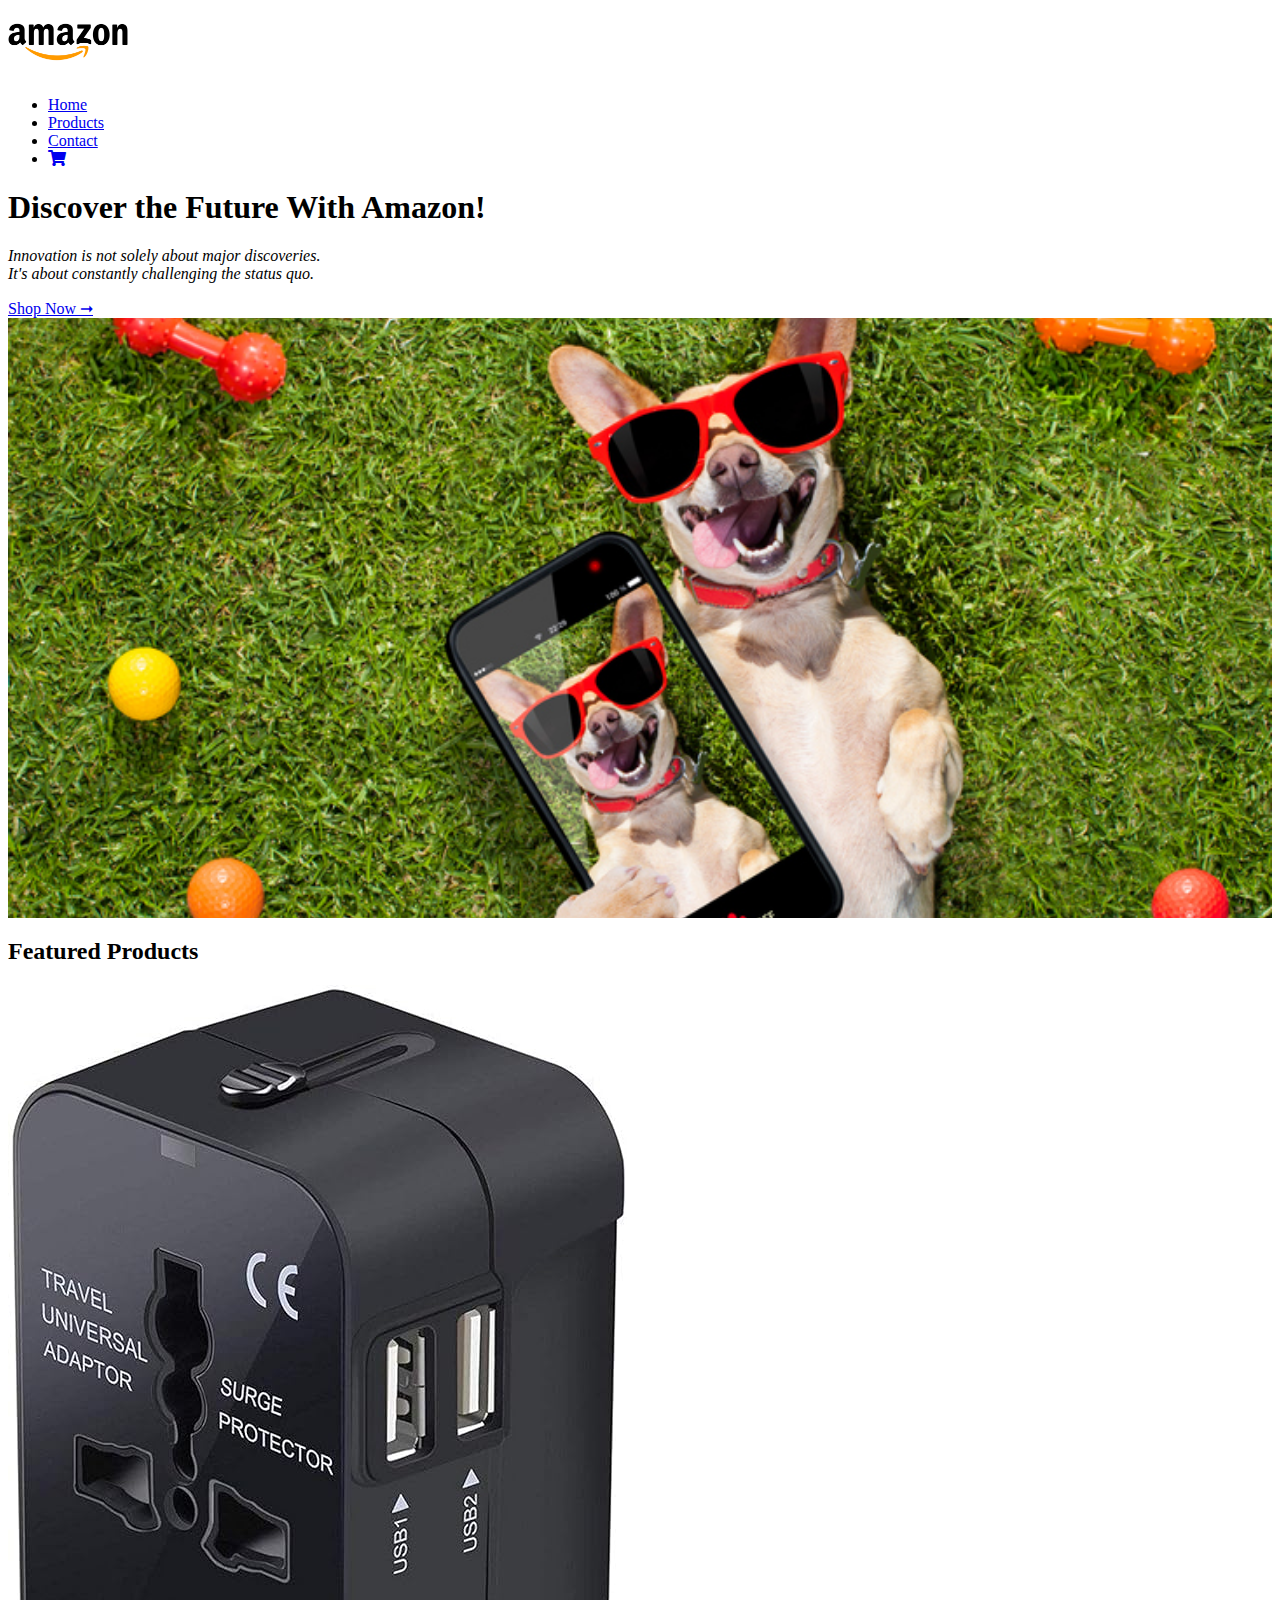
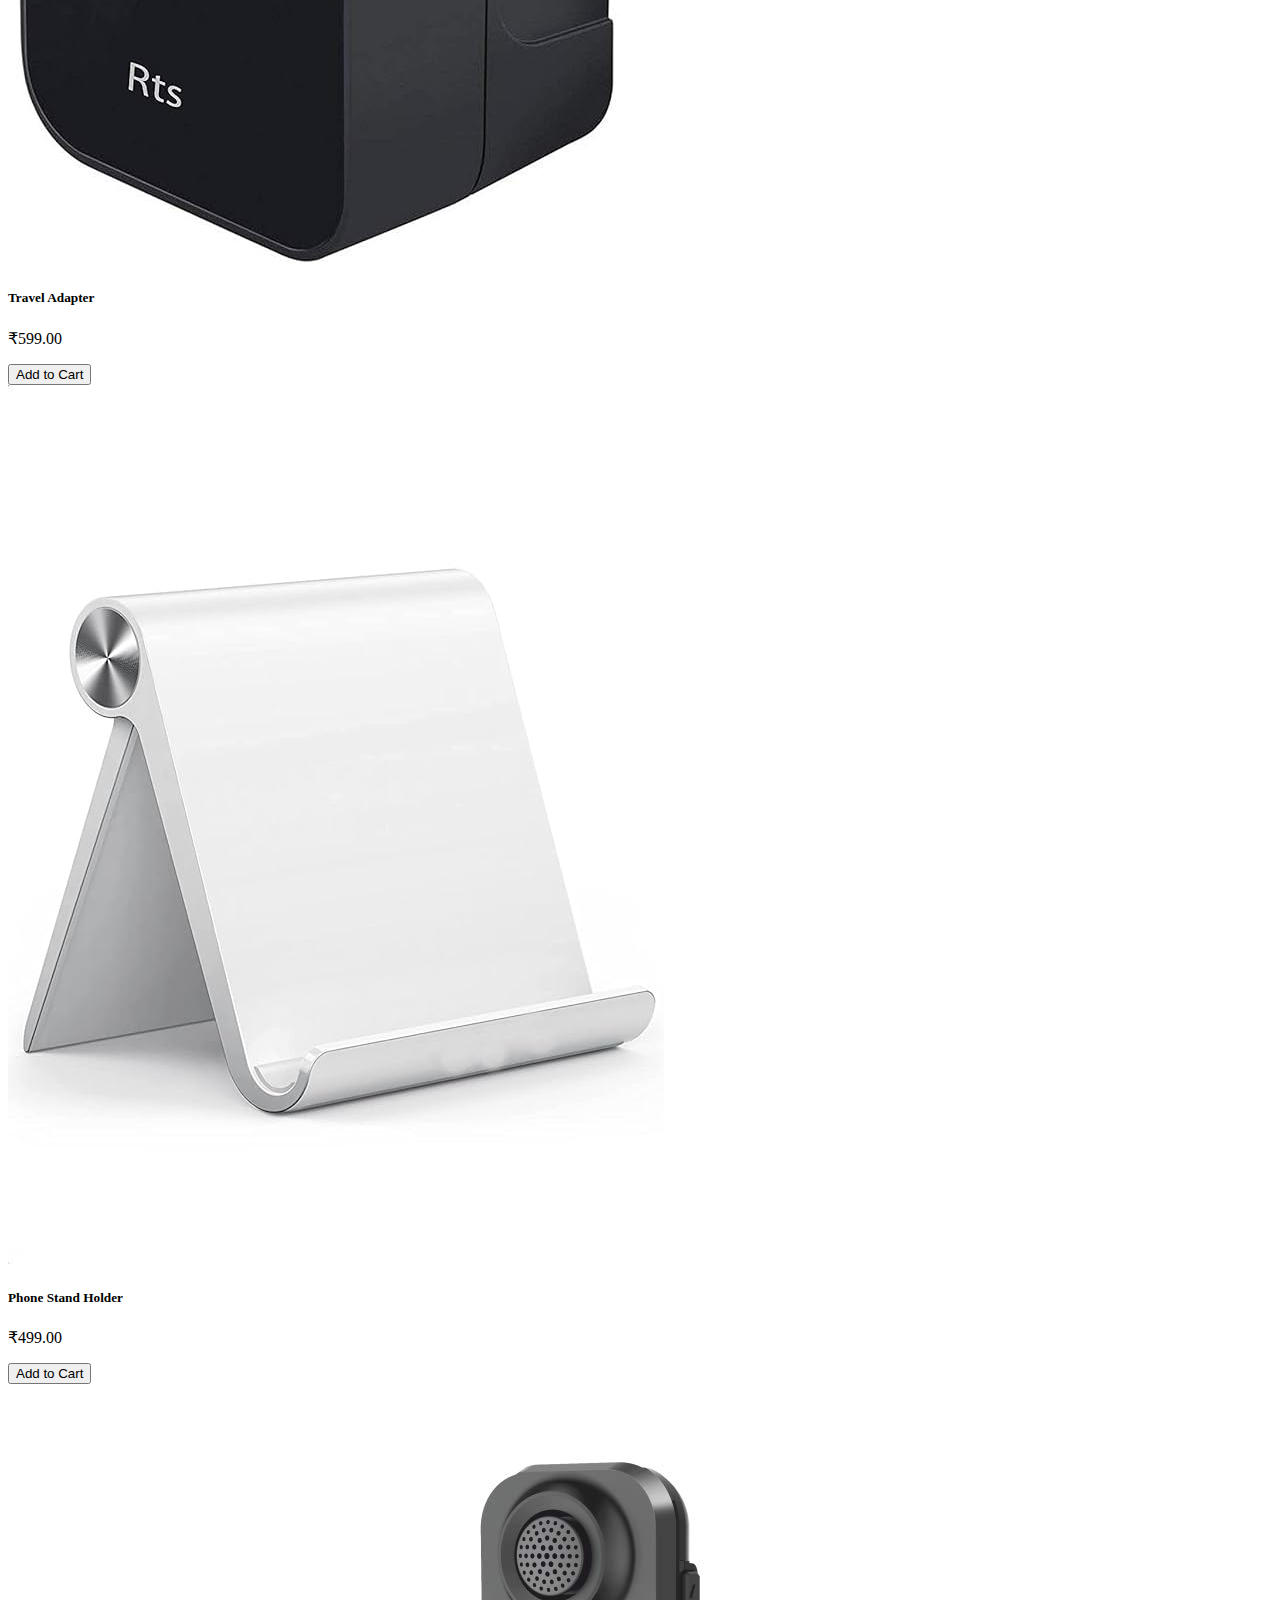
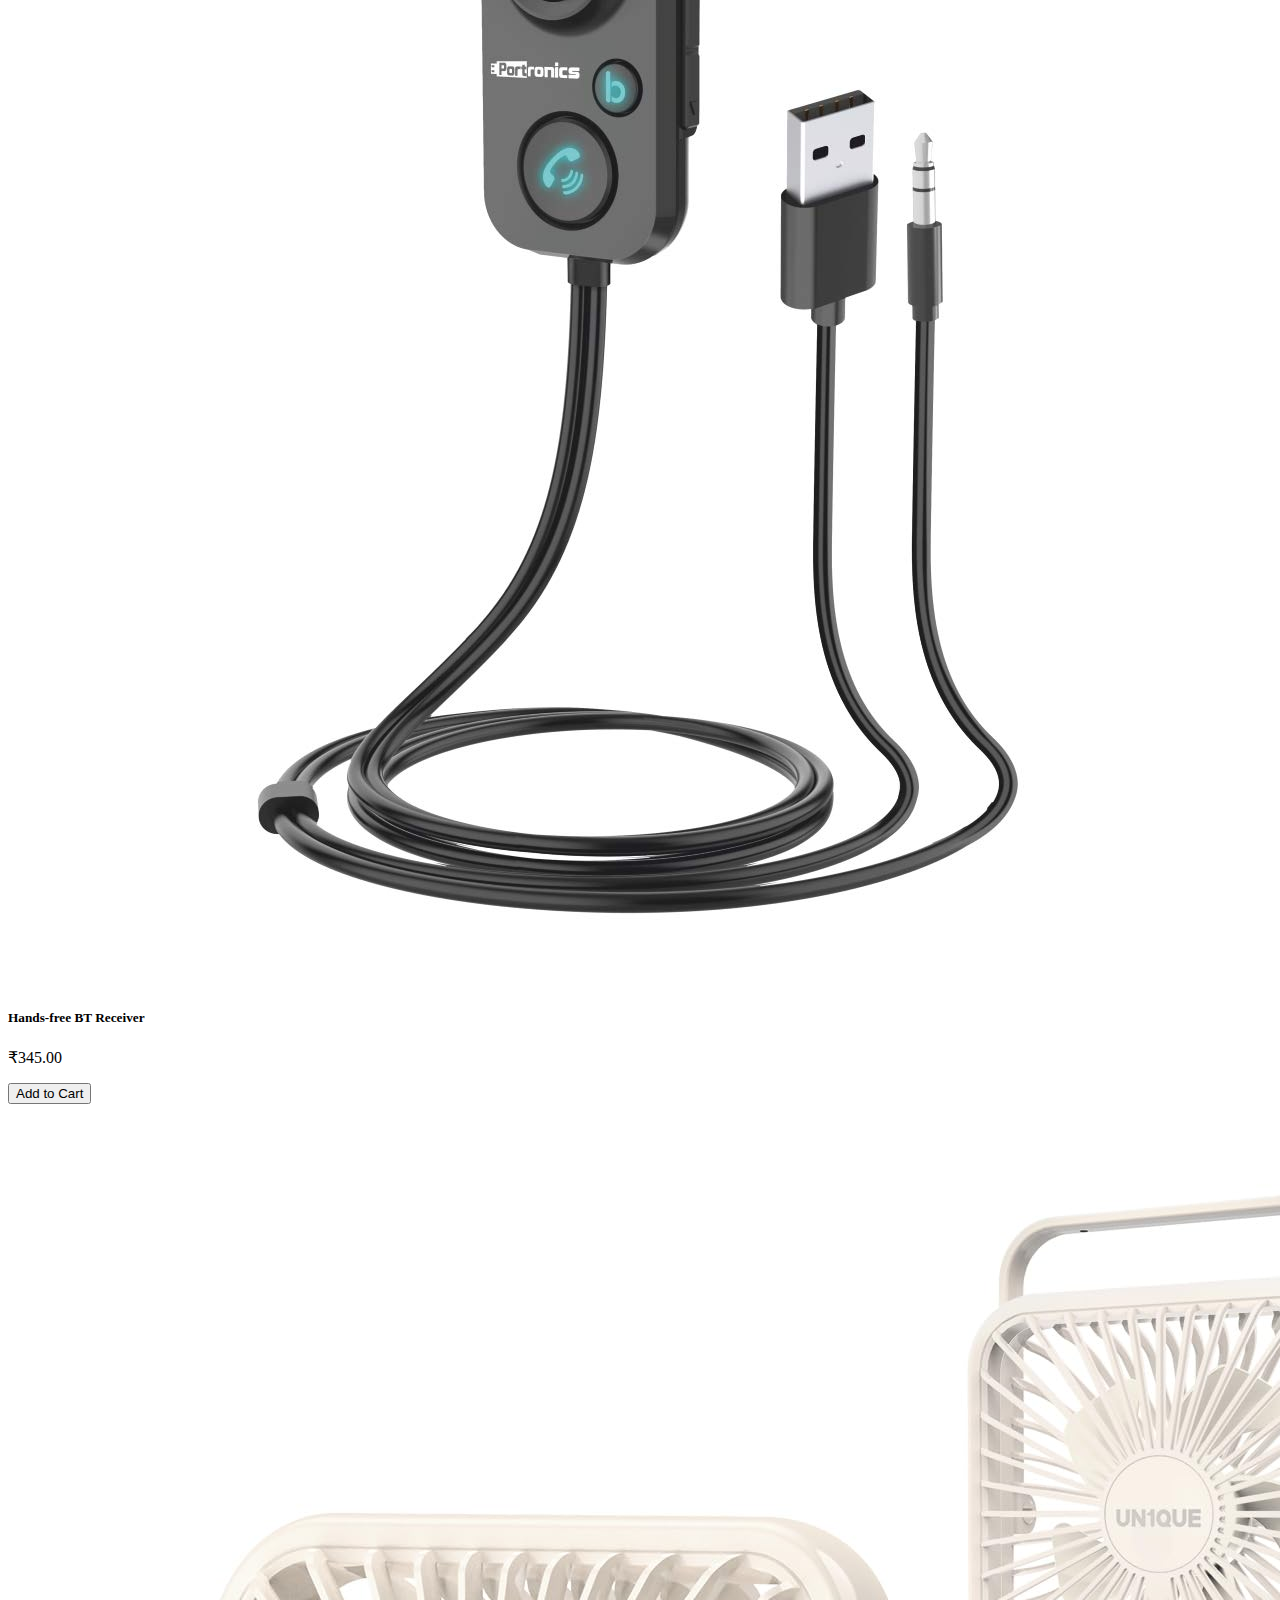
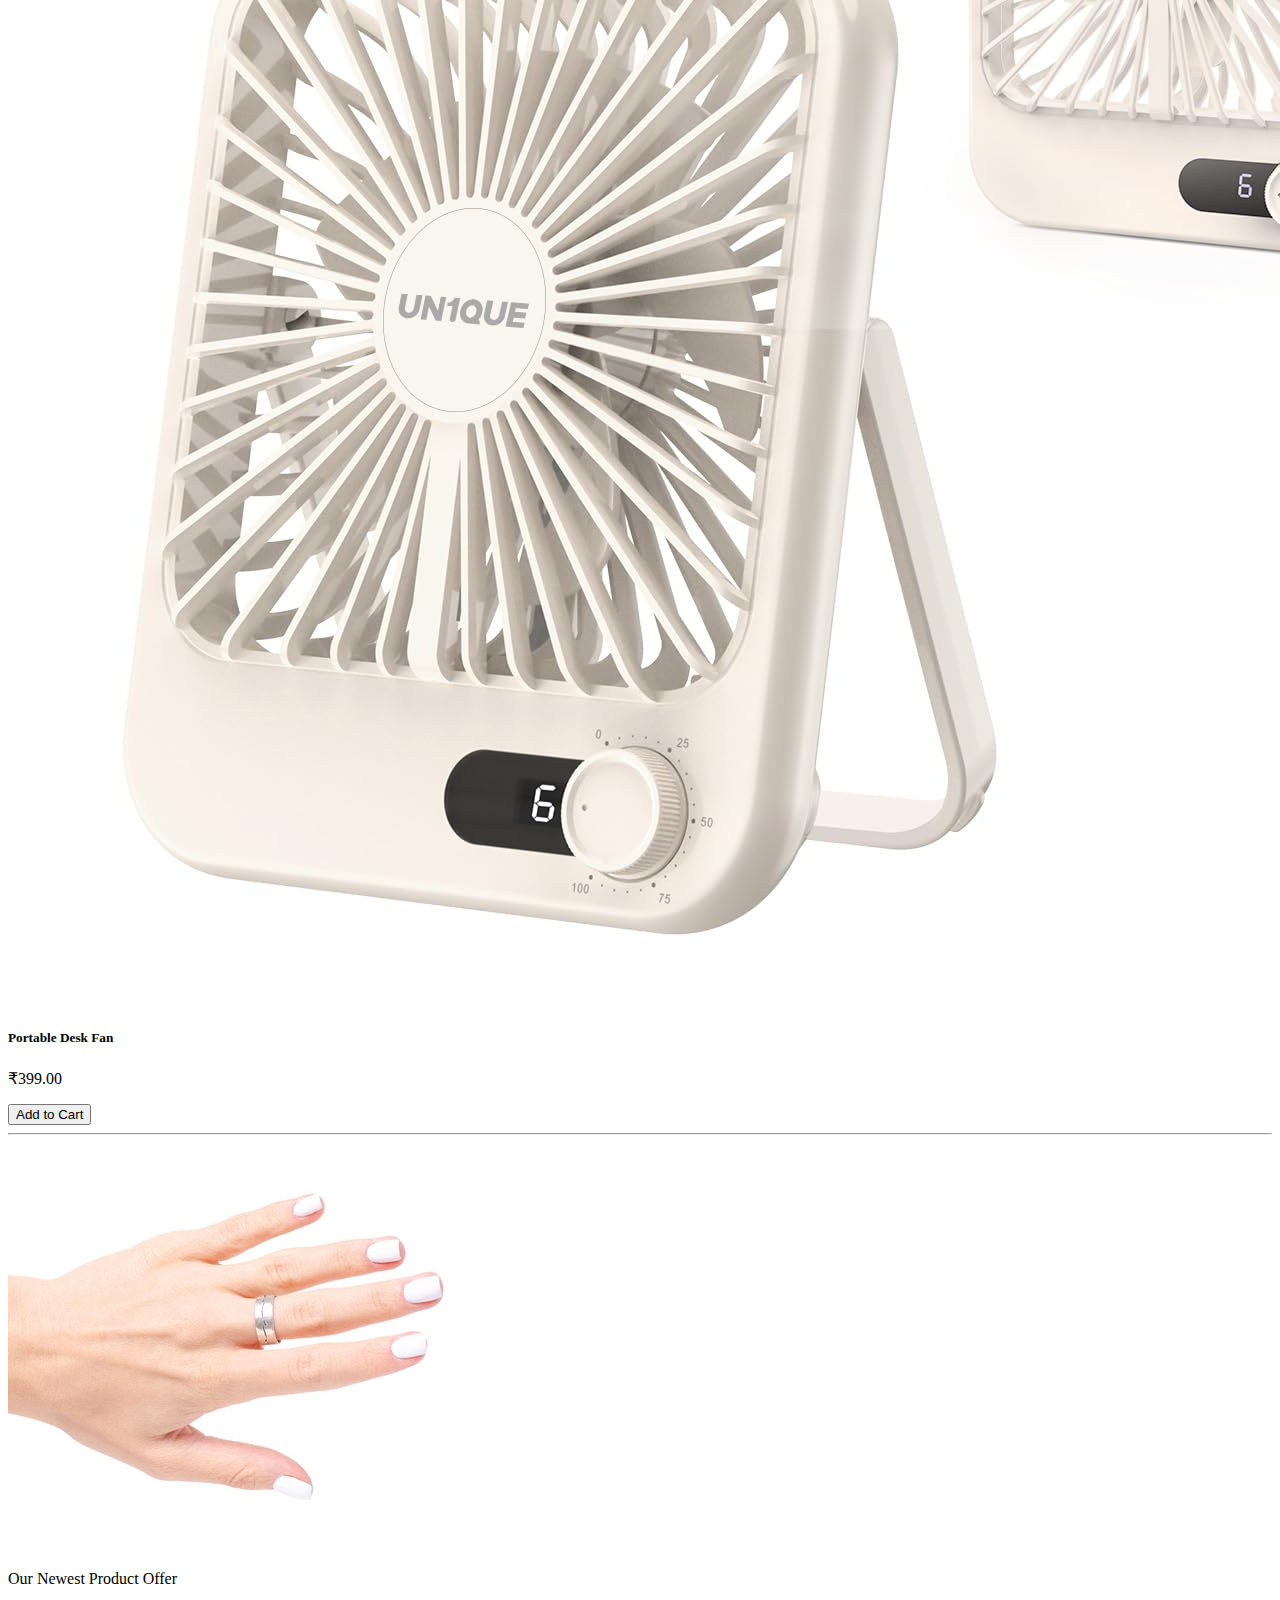
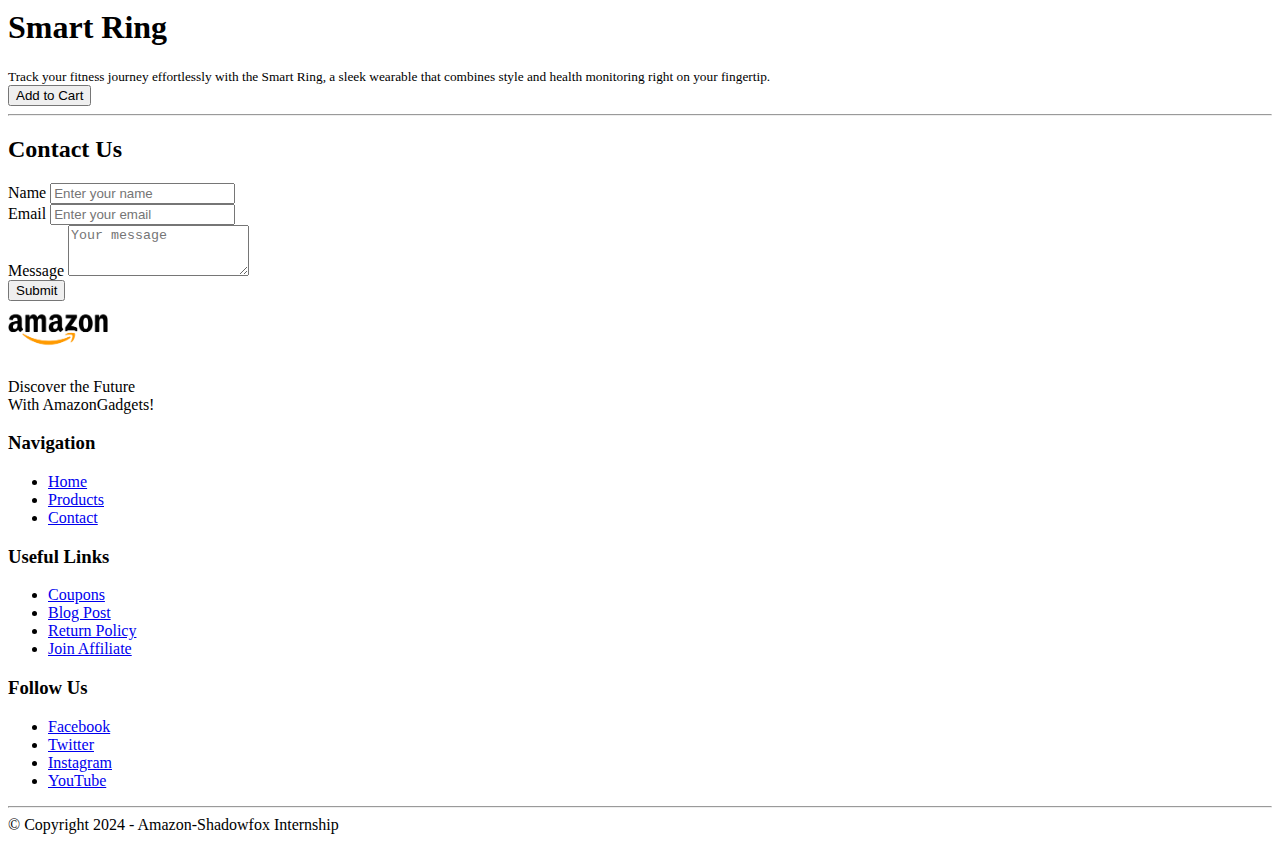
<file: Task-2 E-Commerce/index.html>
<!DOCTYPE html>
<html lang="en">
<head>
    <meta charset="UTF-8">
    <meta name="viewport" content="width=device-width, initial-scale=1.0">
    <link rel="stylesheet" type="text/css" href="style.css">
    <link href="https://cdn.jsdelivr.net/npm/bootstrap@5.0.2/dist/css/bootstrap.min.css" rel="stylesheet" integrity="sha384-EVSTQN3/azprG1Anm3QDgpJLIm9Nao0Yz1ztcQTwFspd3yD65VohhpuuCOmLASjC" crossorigin="anonymous">
    <link href="https://cdnjs.cloudflare.com/ajax/libs/font-awesome/5.15.1/css/all.min.css" rel="stylesheet">

    <title>Amazon | Ecommerce Website</title>
</head>

<body>
    <header class="bg-light">
        <div class="container">
            <nav class="navbar navbar-expand-lg navbar-light">
                <a class="navbar-brand" href="/">
                    <img src="img/logo.png" alt="Amazon Logo" width="120">
                </a>
                <div class="collapse navbar-collapse">
                    <ul class="navbar-nav ms-auto mb-2 mb-lg-0">
                        <li class="nav-item"><a class="nav-link" href="/">Home</a></li>
                        <li class="nav-item"><a class="nav-link" href="products.html">Products</a></li>
                        <li class="nav-item"><a class="nav-link" href="#contact">Contact</a></li>
                        <li class="nav-item"><a class="nav-link" href="cart.html"><i class="fas fa-shopping-cart"></i></a></li>
                    </ul>
                </div>
            </nav>
        </div>
    </header>
    <section class="container-fluid">
        <div class="row">
            <div class="col-md-6 d-flex align-items-center justify-content-center bg-warning text-white p-5">
                <div>
                    <h1>Discover the Future With Amazon!</h1>
                    <p class="mb-4"><em>Innovation is not solely about major discoveries.<br>It's about constantly challenging the status quo.</em></p>
                    <a href="products.html" class="btn btn-light btn-lg">Shop Now &#10142;</a>
                </div>
            </div>
            <div class="col-md-6 banner-image"></div>
        </div>
    </section>
    <div class="container my-5">
        <h2 class="text-center mb-4">Featured Products</h2>
        <div class="row row-cols-1 row-cols-md-2 row-cols-lg-4 g-4">
            <div class="col">
                <div class="card h-100">
                    <img src="img/product-1.jpg" class="card-img-top" alt="Product">
                    <div class="card-body">
                        <h5 class="card-title">Travel Adapter</h5>
                        <p class="card-text">₹599.00</p>
                        <form action="cart.html" method="GET">
                            <input type="hidden" name="product" value="Travel Adapter">
                            <input type="hidden" name="price" value="599.00">
                            <input type="hidden" name="quantity" value="1">
                            <input type="submit" class="btn btn-warning" value="Add to Cart">
                        </form>
                    </div>
                </div>
            </div>
            <div class="col">
                <div class="card h-100">
                    <img src="img/product-2.jpg" class="card-img-top" alt="Product">
                    <div class="card-body">
                        <h5 class="card-title">Phone Stand Holder</h5>
                        <p class="card-text">₹499.00</p>
                        <form action="cart.html" method="GET">
                            <input type="hidden" name="product" value="Phone Stand Holder">
                            <input type="hidden" name="price" value="499.00">
                            <input type="hidden" name="quantity" value="1">
                            <input type="submit" class="btn btn-warning" value="Add to Cart">
                        </form>
                    </div>
                </div>
            </div>
            <div class="col">
                <div class="card h-100">
                    <img src="img/product-3.jpg" class="card-img-top" alt="Product">
                    <div class="card-body">
                        <h5 class="card-title">Hands-free BT Receiver</h5>
                        <p class="card-text">₹345.00</p>
                        <form action="cart.html" method="GET">
                            <input type="hidden" name="product" value="Hands-free BT Receiver">
                            <input type="hidden" name="price" value="₹345.00">
                            <input type="hidden" name="quantity" value="1">
                            <input type="submit" class="btn btn-warning" value="Add to Cart">
                        </form>
                    </div>
                </div>
            </div>
            <div class="col">
                <div class="card h-100">
                    <img src="img/product-4.jpg" class="card-img-top" alt="Product">
                    <div class="card-body">
                        <h5 class="card-title">Portable Desk Fan</h5>
                        <p class="card-text">₹399.00</p>
                        <form action="cart.html" method="GET">
                            <input type="hidden" name="product" value="Portable Desk Fan">
                            <input type="hidden" name="price" value="₹399.00">
                            <input type="hidden" name="quantity" value="1">
                            <input type="submit" class="btn btn-warning" value="Add to Cart">
                        </form>
                    </div>
                </div>
            </div>
        </div>
    </div>
    <hr>
    <div class="container">
        <div class="row g-4">
            <div class="col-md-6">
                <img src="img/new-product.jpg" class="img-fluid" alt="New Product">
            </div>
            <div class="col-md-6 d-flex align-items-center">
                <div>
                    <p>Our Newest Product Offer</p>
                    <h1>Smart Ring</h1>
                    <small>Track your fitness journey effortlessly with the Smart Ring, a sleek wearable that combines style and health monitoring right on your fingertip.</small>
                    <br>
                    <form action="cart.html" method="GET">
                        <input type="hidden" name="product" value="Smart Ring">
                        <input type="hidden" name="price" value="199.00">
                        <input type="hidden" name="quantity" value="1">
                        <input type="submit" class="btn btn-warning" value="Add to Cart">
                    </form>
                </div>
            </div>
        </div>
    </div>
    <hr>
    <section id="contact" class="container my-5">
        <div class="row">
            <div class="col-12 mb-4">
                <h2 class="text-center">Contact Us</h2>
            </div>
            <div class="col-md-8 mx-auto border rounded p-4 shadow-sm">
                <form>
                    <div class="mb-3">
                        <label for="contactName" class="form-label">Name</label>
                        <input type="text" class="form-control" id="contactName" placeholder="Enter your name">
                    </div>
                    <div class="mb-3">
                        <label for="contactEmail" class="form-label">Email</label>
                        <input type="email" class="form-control" id="contactEmail" placeholder="Enter your email">
                    </div>
                    <div class="mb-3">
                        <label for="contactMessage" class="form-label">Message</label>
                        <textarea class="form-control" id="contactMessage" rows="3" placeholder="Your message"></textarea>
                    </div>
                    <button type="submit" class="btn btn-warning">Submit</button>
                </form>
            </div>
        </div>
    </section>
    <footer class="bg-dark text-light py-4">
        <div class="container">
            <div class="row">
                <div class="col-md-3">
                    <img src="img/logo.png" alt="Amazon Logo" class="mb-2" width="100">
                    <p>Discover the Future <br> With AmazonGadgets!</p>
                </div>
                <div class="col-md-3">
                    <h3>Navigation</h3>
                    <ul class="list-unstyled">
                        <li><a href="/" class="text-decoration-none text-light">Home</a></li>
                        <li><a href="products.html" class="text-decoration-none text-light">Products</a></li>
                        <li><a href="#contact" class="text-decoration-none text-light">Contact</a></li>
                    </ul>
                </div>
                <div class="col-md-3">
                    <h3>Useful Links</h3>
                    <ul class="list-unstyled">
                        <li><a href="#" class="text-decoration-none text-light">Coupons</a></li>
                        <li><a href="#" class="text-decoration-none text-light">Blog Post</a></li>
                        <li><a href="#" class="text-decoration-none text-light">Return Policy</a></li>
                        <li><a href="#" class="text-decoration-none text-light">Join Affiliate</a></li>
                    </ul>
                </div>
                <div class="col-md-3">
                    <h3>Follow Us</h3>
                    <ul class="list-unstyled">
                        <li><a href="#" class="text-decoration-none text-light">Facebook</a></li>
                        <li><a href="#" class="text-decoration-none text-light">Twitter</a></li>
                        <li><a href="#" class="text-decoration-none text-light">Instagram</a></li>
                        <li><a href="#" class="text-decoration-none text-light">YouTube</a></li>
                    </ul>
                </div>
            </div>
            <hr class="my-4">
            <div class="text-center">&copy; Copyright 2024 - Amazon-Shadowfox Internship</div>
        </div>
    </footer>
</body>
</html>
</file>
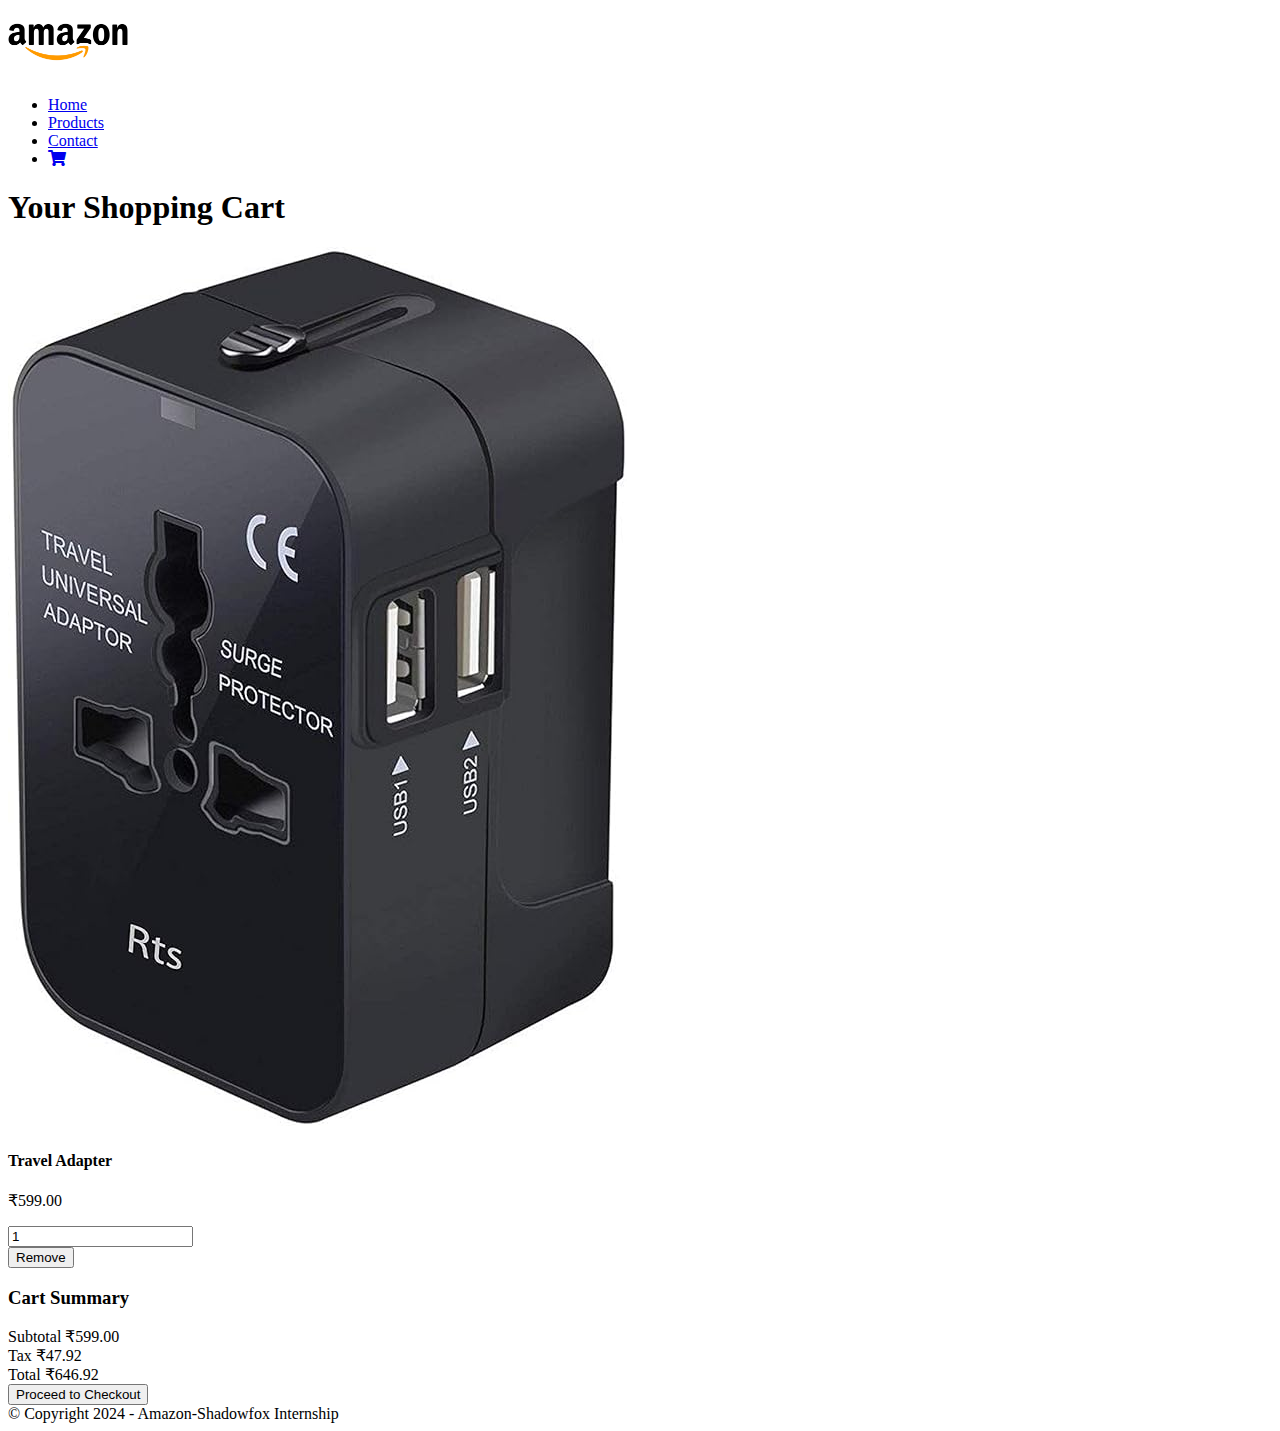
<file: Task-2 E-Commerce/cart.html>
<!DOCTYPE html>
<html lang="en">
<head>
    <meta charset="UTF-8">
    <meta name="viewport" content="width=device-width, initial-scale=1.0">
    <title>Shopping Cart - Amazon</title>
    <link rel="stylesheet" type="text/css" href="style.css">
    <link href="https://cdn.jsdelivr.net/npm/bootstrap@5.0.2/dist/css/bootstrap.min.css" rel="stylesheet" integrity="sha384-EVSTQN3/azprG1Anm3QDgpJLIm9Nao0Yz1ztcQTwFspd3yD65VohhpuuCOmLASjC" crossorigin="anonymous">
    <link href="https://cdnjs.cloudflare.com/ajax/libs/font-awesome/5.15.1/css/all.min.css" rel="stylesheet">
</head>
<body>
    <header class="bg-light">
        <div class="container">
            <nav class="navbar navbar-expand-lg navbar-light">
                <a class="navbar-brand" href="/">
                    <img src="img/logo.png" alt="Amazon Logo" width="120">
                </a>
                <div class="collapse navbar-collapse">
                    <ul class="navbar-nav ms-auto mb-2 mb-lg-0">
                        <li class="nav-item"><a class="nav-link" href="/">Home</a></li>
                        <li class="nav-item"><a class="nav-link" href="products.html">Products</a></li>
                        <li class="nav-item"><a class="nav-link" href="#contact">Contact</a></li>
                        <li class="nav-item"><a class="nav-link" href="cart.html"><i class="fas fa-shopping-cart"></i></a></li>
                    </ul>
                </div>
            </nav>
        </div>
    </header>
    <header class="py-3">
        <div class="container">
            <h1>Your Shopping Cart</h1>
        </div>
    </header>

    <section class="container my-5">
        <div class="row">
            <div class="col-md-8">
            
                <div class="cart-item">
                    <div class="row">
                        <div class="col-md-3">
                            <img src="img/product-1.jpg" class="img-fluid" alt="Product">
                        </div>
                        <div class="col-md-5">
                            <h4>Travel Adapter</h4>
                            <p>₹599.00</p>
                        </div>
                        <div class="col-md-2">
                            <input type="number" class="form-control" value="1">
                        </div>
                        <div class="col-md-2">
                            <button class="btn btn-danger">Remove</button>
                        </div>
                    </div>
                </div>
            </div>

            <div class="col-md-4">
                
                <div class="border p-3 mb-3">
                    <h3 class="mb-3">Cart Summary</h3>
                    <div class="d-flex justify-content-between">
                        <span>Subtotal</span>
                        <span>₹599.00</span>
                    </div>
                    <div class="d-flex justify-content-between">
                        <span>Tax</span>
                        <span>₹47.92</span>
                    </div>
                    <div class="d-flex justify-content-between">
                        <span>Total</span>
                        <span>₹646.92</span>
                    </div>
                    <button class="btn btn-warning w-100 mt-3">Proceed to Checkout</button>
                </div>
            </div>
        </div>
    </section>

    <footer class="bg-dark text-light py-4 mt-5">
        <div class="container text-center">
            &copy; Copyright 2024 - Amazon-Shadowfox Internship
        </div>
    </footer>

    <script src="https://cdn.jsdelivr.net/npm/bootstrap@5.0.2/dist/js/bootstrap.bundle.min.js" integrity="sha384-PPmltI4DzdaNfQz9JdGpI3TZfvlw7irzjBn3wKgNmCUp0auj/uTPmSy7Ou1EP9J4" crossorigin="anonymous"></script>
</body>
</html>
</file>
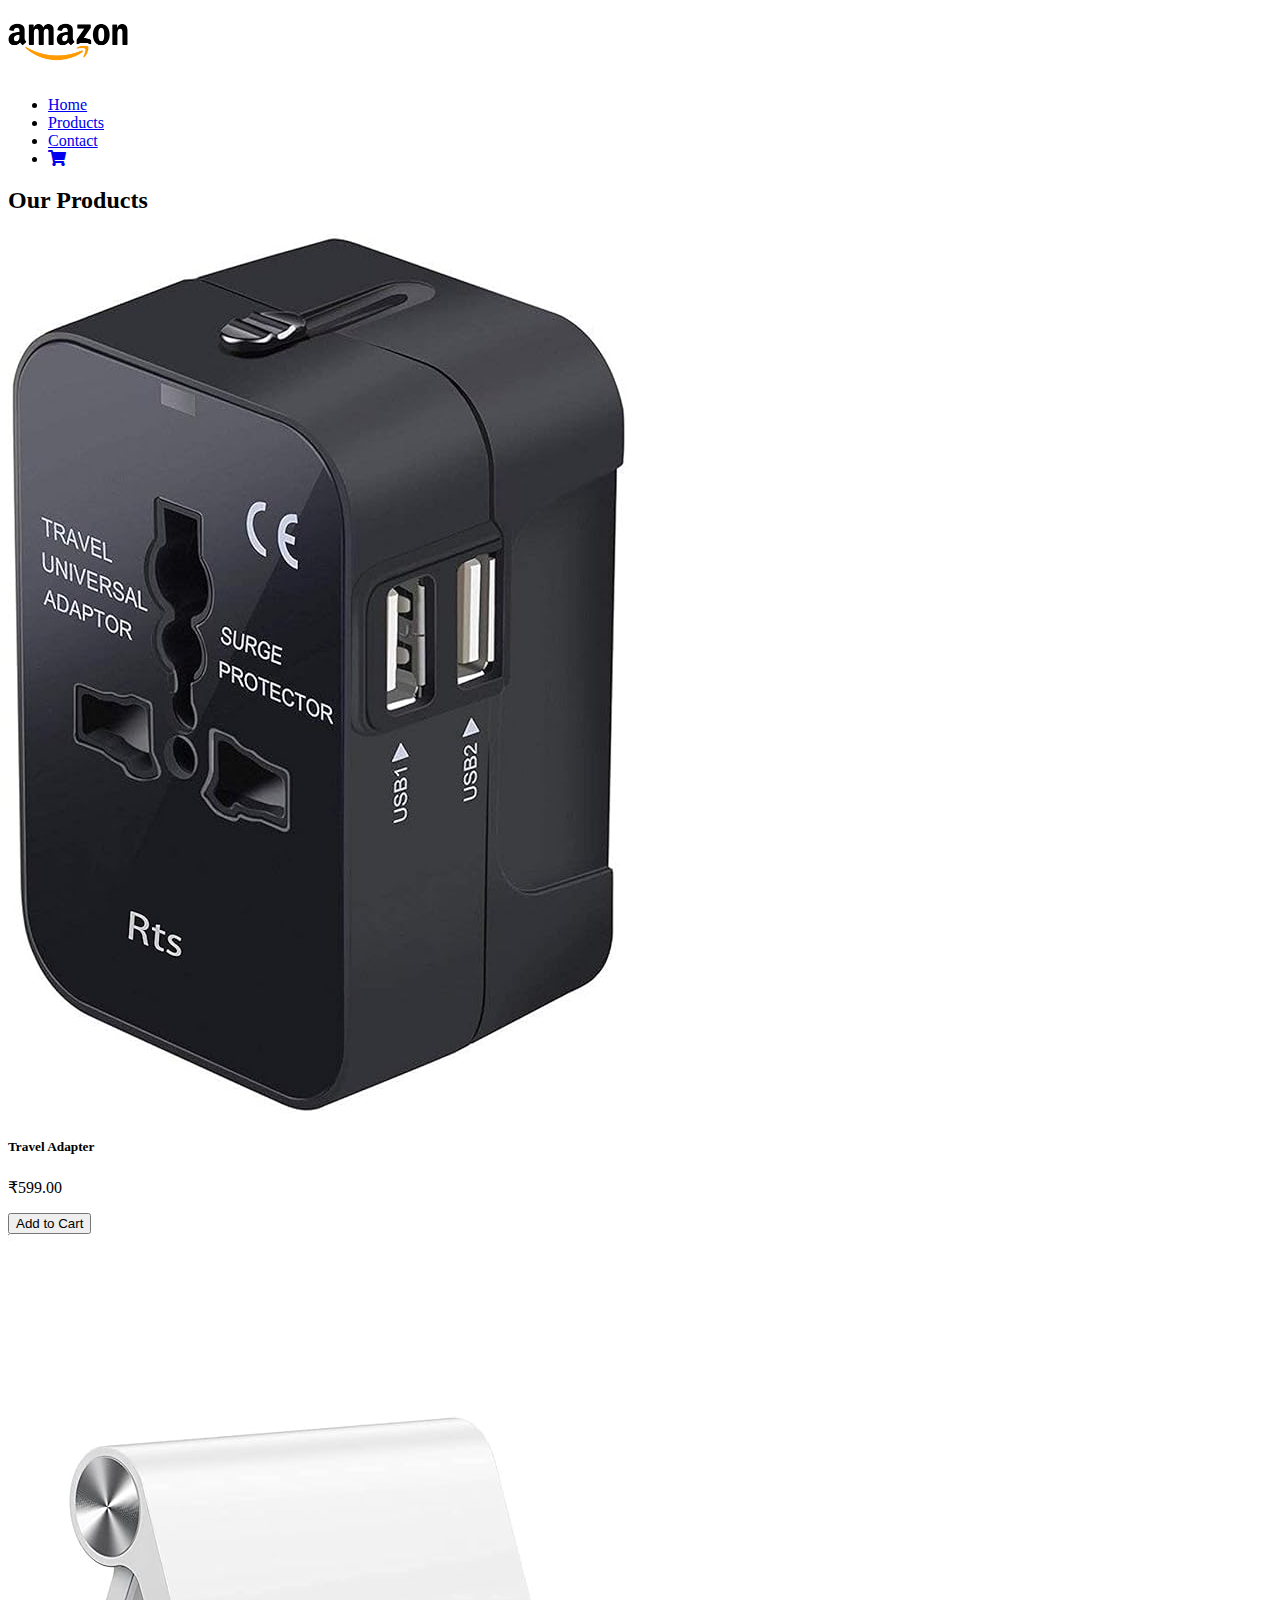
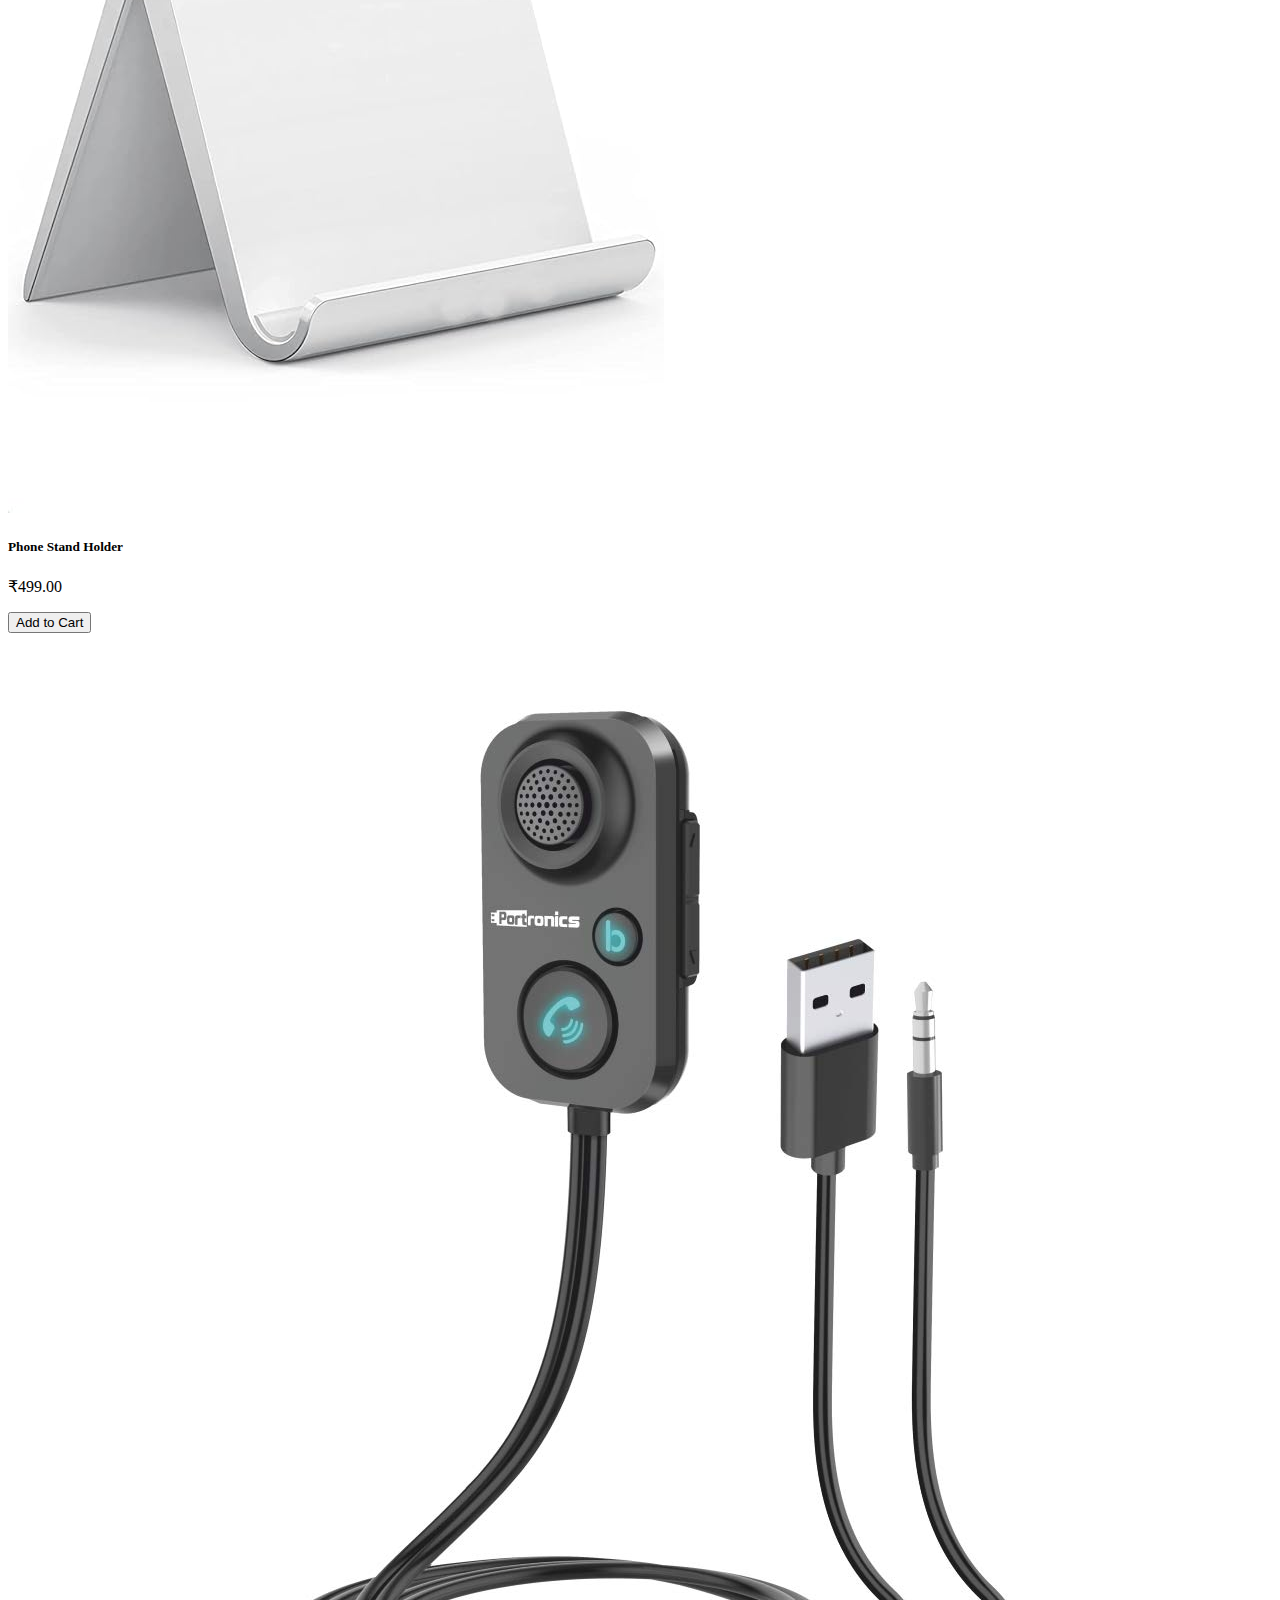
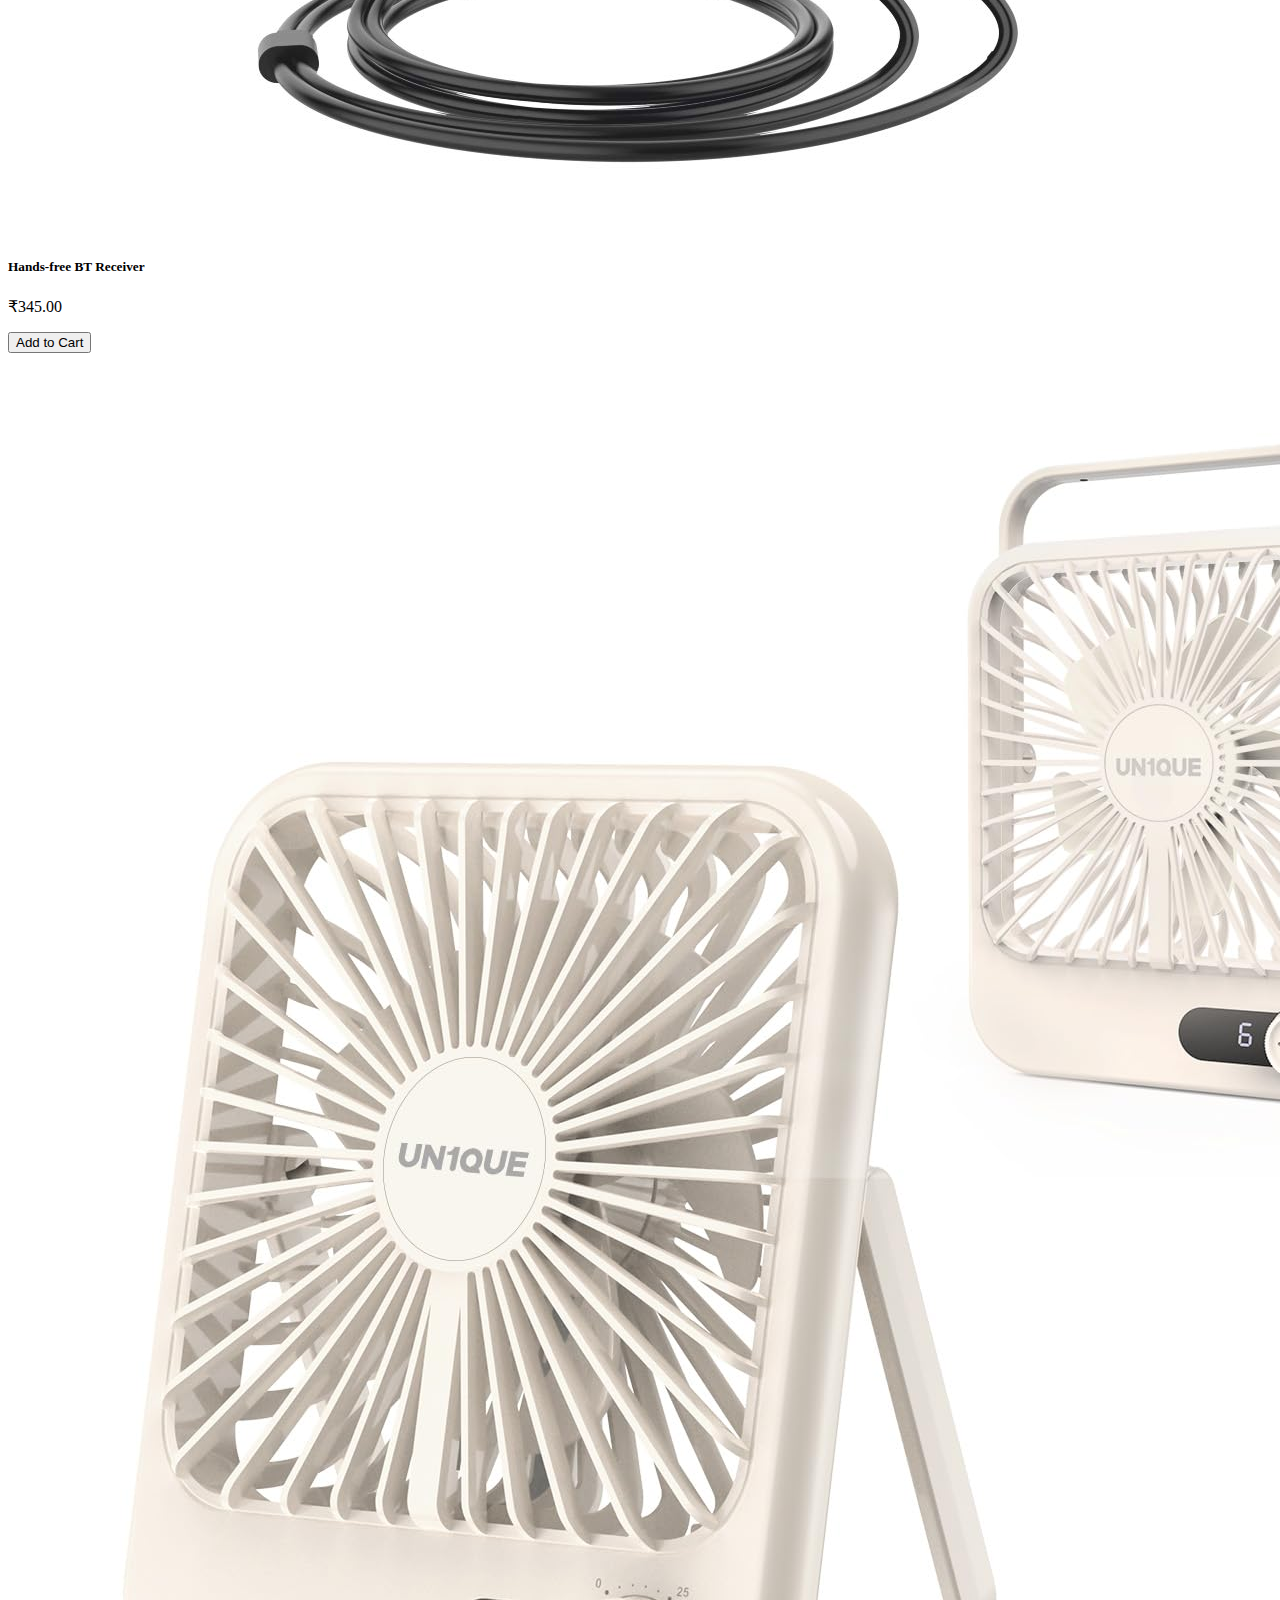
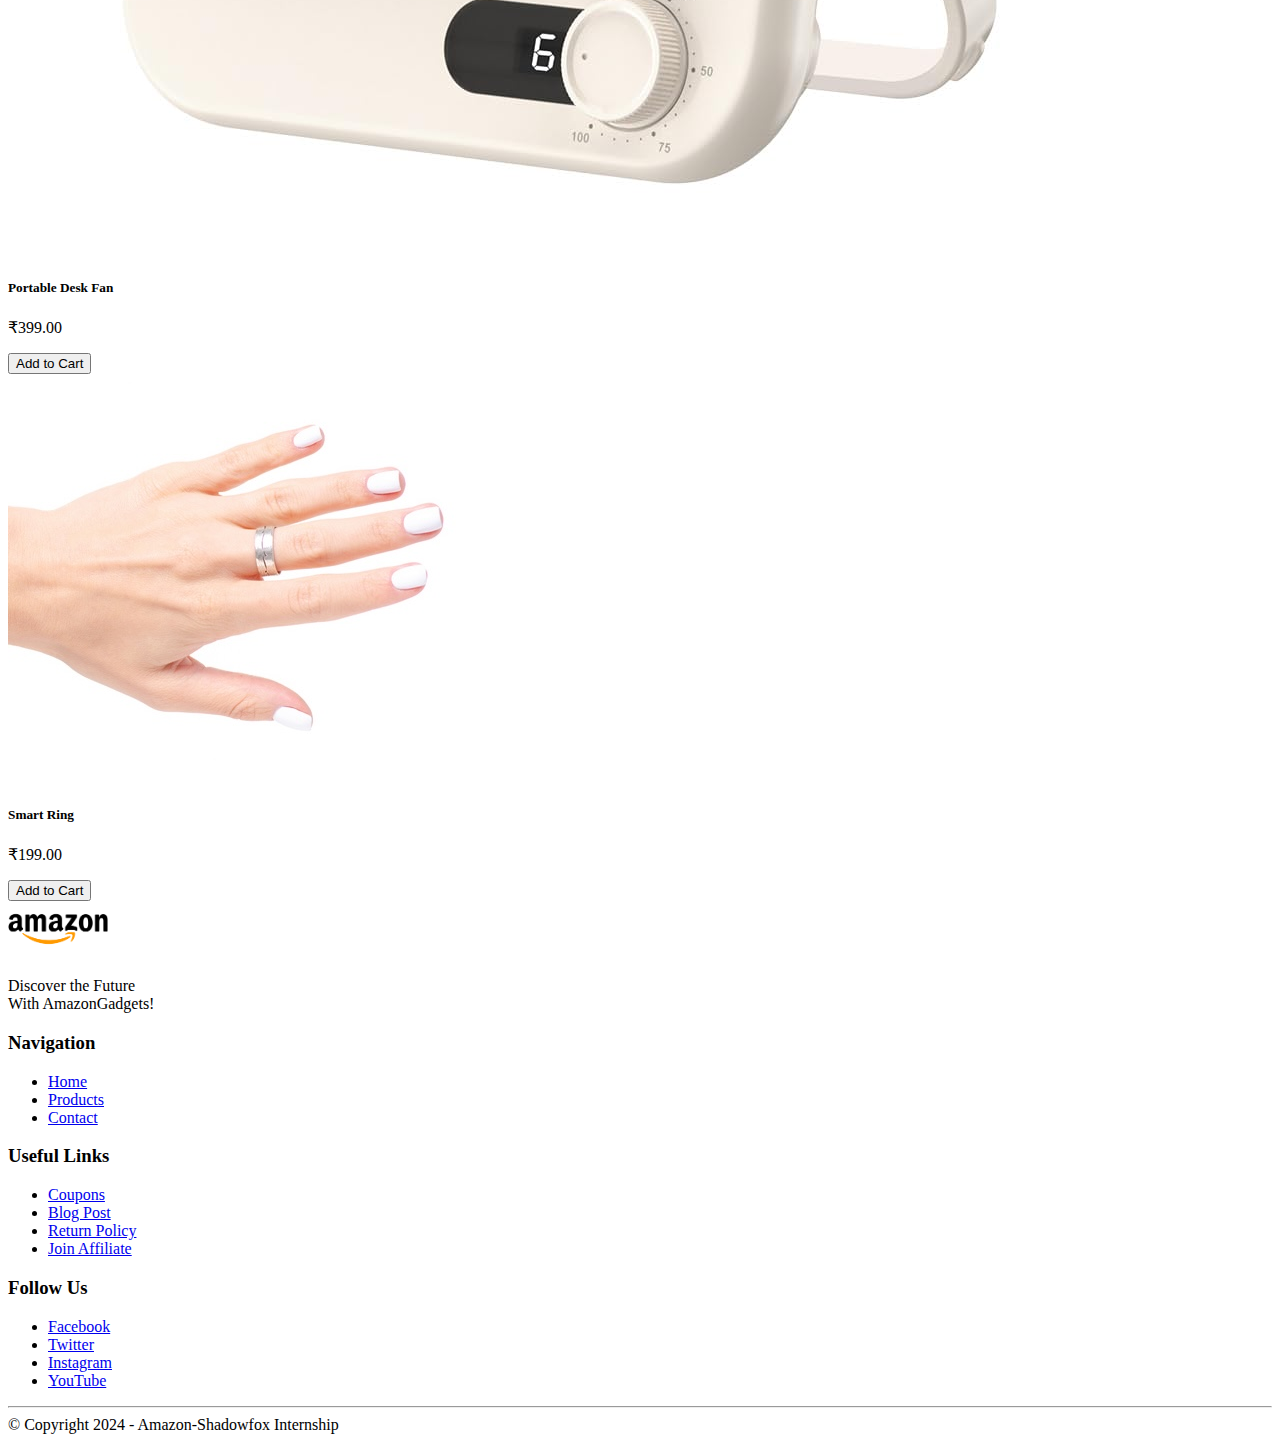
<file: Task-2 E-Commerce/products.html>
<!DOCTYPE html>
<html lang="en">
<head>
    <meta charset="UTF-8">
    <meta name="viewport" content="width=device-width, initial-scale=1.0">
    <link rel="stylesheet" type="text/css" href="style.css">
    <link href="https://cdn.jsdelivr.net/npm/bootstrap@5.0.2/dist/css/bootstrap.min.css" rel="stylesheet" integrity="sha384-EVSTQN3/azprG1Anm3QDgpJLIm9Nao0Yz1ztcQTwFspd3yD65VohhpuuCOmLASjC" crossorigin="anonymous">
    <link href="https://cdnjs.cloudflare.com/ajax/libs/font-awesome/5.15.1/css/all.min.css" rel="stylesheet">

    <title>Amazon | Ecommerce Website</title>
</head>

<body>
    <header class="bg-light">
        <div class="container">
            <nav class="navbar navbar-expand-lg navbar-light">
                <a class="navbar-brand" href="/">
                    <img src="img/logo.png" alt="Amazon Logo" width="120">
                </a>
                <div class="collapse navbar-collapse">
                    <ul class="navbar-nav ms-auto mb-2 mb-lg-0">
                        <li class="nav-item"><a class="nav-link" href="/">Home</a></li>
                        <li class="nav-item"><a class="nav-link" href="products.html">Products</a></li>
                        <li class="nav-item"><a class="nav-link" href="#contact">Contact</a></li>
                        <li class="nav-item"><a class="nav-link" href="cart.html"><i class="fas fa-shopping-cart"></i></a></li>
                    </ul>
                </div>
            </nav>
        </div>
    </header>
    <div class="container my-5">
        <h2 class="text-center mb-4">Our Products</h2>
        <div class="row row-cols-1 row-cols-md-2 row-cols-lg-4 g-4">
            <div class="col">
                <div class="card h-100">
                    <img src="img/product-1.jpg" class="card-img-top" alt="Travel Adapter">
                    <div class="card-body">
                        <h5 class="card-title">Travel Adapter</h5>
                        <p class="card-text">₹599.00</p>
                        <form action="cart.html" method="GET">
                            <input type="hidden" name="product" value="Travel Adapter">
                            <input type="hidden" name="price" value="599.00">
                            <input type="hidden" name="quantity" value="1">
                            <input type="submit" class="btn btn-warning" value="Add to Cart">
                        </form>
                    </div>
                </div>
            </div>
            <div class="col">
                <div class="card h-100">
                    <img src="img/product-2.jpg" class="card-img-top" alt="Phone Stand Holder">
                    <div class="card-body">
                        <h5 class="card-title">Phone Stand Holder</h5>
                        <p class="card-text">₹499.00</p>
                        <form action="cart.html" method="GET">
                            <input type="hidden" name="product" value="Phone Stand Holder">
                            <input type="hidden" name="price" value="499.00">
                            <input type="hidden" name="quantity" value="1">
                            <input type="submit" class="btn btn-warning" value="Add to Cart">
                        </form>
                    </div>
                </div>
            </div>
            <div class="col">
                <div class="card h-100">
                    <img src="img/product-3.jpg" class="card-img-top" alt="Hands-free BT Receiver">
                    <div class="card-body">
                        <h5 class="card-title">Hands-free BT Receiver</h5>
                        <p class="card-text">₹345.00</p>
                        <form action="cart.html" method="GET">
                            <input type="hidden" name="product" value="Hands-free BT Receiver">
                            <input type="hidden" name="price" value="345.00">
                            <input type="hidden" name="quantity" value="1">
                            <input type="submit" class="btn btn-warning" value="Add to Cart">
                        </form>
                    </div>
                </div>
            </div>
            <div class="col">
                <div class="card h-100">
                    <img src="img/product-4.jpg" class="card-img-top" alt="Portable Desk Fan">
                    <div class="card-body">
                        <h5 class="card-title">Portable Desk Fan</h5>
                        <p class="card-text">₹399.00</p>
                        <form action="cart.html" method="GET">
                            <input type="hidden" name="product" value="Portable Desk Fan">
                            <input type="hidden" name="price" value="399.00">
                            <input type="hidden" name="quantity" value="1">
                            <input type="submit" class="btn btn-warning" value="Add to Cart">
                        </form>
                    </div>
                </div>
            </div>
            <div class="col">
                <div class="card h-100">
                    <img src="img/new-product.jpg" class="card-img-top" alt="Smart Ring">
                    <div class="card-body">
                        <h5 class="card-title">Smart Ring</h5>
                        <p class="card-text">₹199.00</p>
                        <form action="cart.html" method="GET">
                            <input type="hidden" name="product" value="Smart Ring">
                            <input type="hidden" name="price" value="199.00">
                            <input type="hidden" name="quantity" value="1">
                            <input type="submit" class="btn btn-warning" value="Add to Cart">
                        </form>
                    </div>
                </div>
            </div>
        </div>
    </div>
   <footer class="bg-dark text-light py-4">
        <div class="container">
            <div class="row">
                <div class="col-md-3">
                    <img src="img/logo.png" alt="Amazon Logo" class="mb-2" width="100">
                    <p>Discover the Future <br> With AmazonGadgets!</p>
                </div>
                <div class="col-md-3">
                    <h3>Navigation</h3>
                    <ul class="list-unstyled">
                        <li><a href="/" class="text-decoration-none text-light">Home</a></li>
                        <li><a href="products.html" class="text-decoration-none text-light">Products</a></li>
                        <li><a href="#contact" class="text-decoration-none text-light">Contact</a></li>
                    </ul>
                </div>
                <div class="col-md-3">
                    <h3>Useful Links</h3>
                    <ul class="list-unstyled">
                        <li><a href="#" class="text-decoration-none text-light">Coupons</a></li>
                        <li><a href="#" class="text-decoration-none text-light">Blog Post</a></li>
                        <li><a href="#" class="text-decoration-none text-light">Return Policy</a></li>
                        <li><a href="#" class="text-decoration-none text-light">Join Affiliate</a></li>
                    </ul>
                </div>
                <div class="col-md-3">
                    <h3>Follow Us</h3>
                    <ul class="list-unstyled">
                        <li><a href="#" class="text-decoration-none text-light">Facebook</a></li>
                        <li><a href="#" class="text-decoration-none text-light">Twitter</a></li>
                        <li><a href="#" class="text-decoration-none text-light">Instagram</a></li>
                        <li><a href="#" class="text-decoration-none text-light">YouTube</a></li>
                    </ul>
                </div>
            </div>
            <hr class="my-4">
            <div class="text-center">&copy; Copyright 2024 - Amazon-Shadowfox Internship</div>
        </div>
    </footer>
</body>
</html>
</file>
<file: Task-2 E-Commerce/style.css>
.navbar-collapse .navbar-nav .nav-item a:hover {
    color: #16d119;
}

.cart-item {
    margin-bottom: 1rem;
}
.banner-image {
    background: url('img/banner.jpg') no-repeat center center / cover;
    min-height: 600px;
}
.card-title a {
    color: #17078c; 
    text-decoration: none; 
}
@media (max-width: 768px) {
    .banner-image {
        min-height: 300px; 
    }
}
</file>
